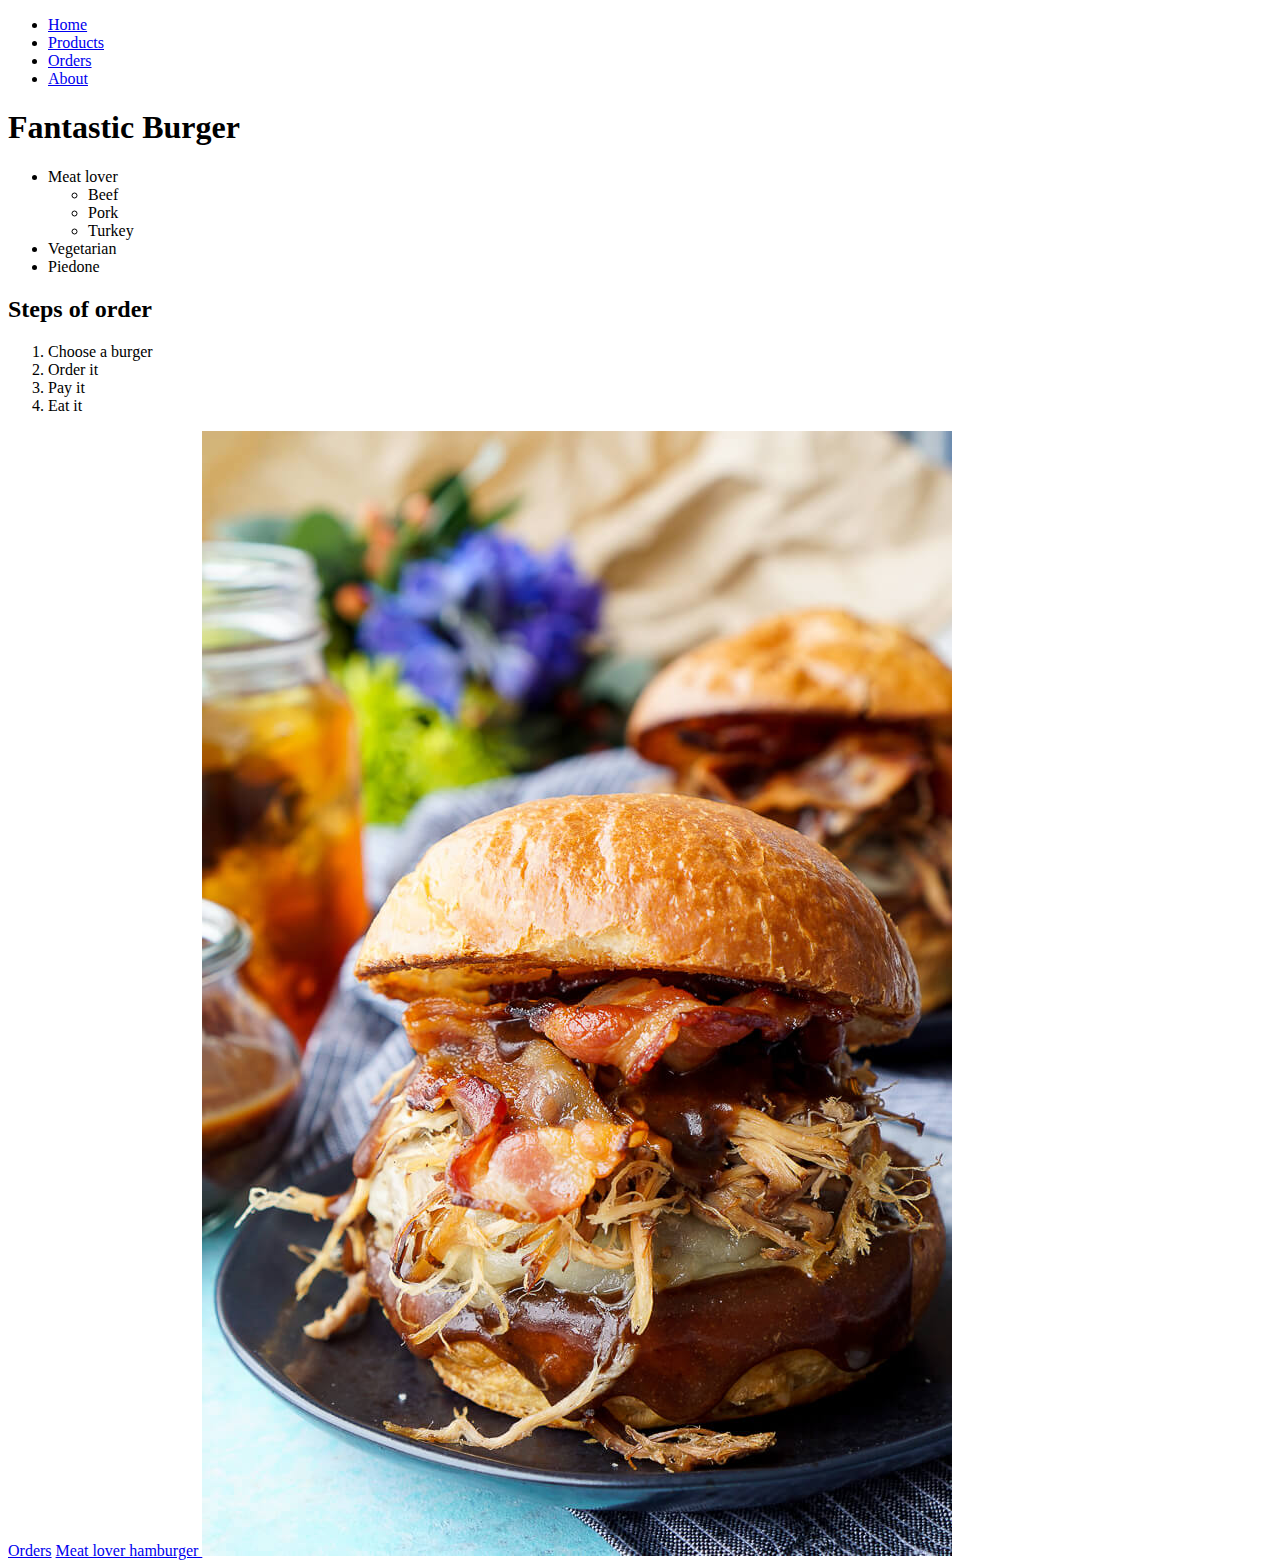
<file: index.html>
<!DOCTYPE html>
<html lang="en">
<head>
    <meta charset="UTF-8">
    <meta name="viewport" content="width=device-width, initial-scale=1.0">
    <title>Egy szuper oldal</title>
</head>
<body>
    <ul>
        <li>
            <a href="/">Home</a>
        </li>
        <li>
            <a href="/pages/products.html">Products</a>
        </li>
        <li>
            <a href="/pages/orders.html">Orders</a>
        </li>
        <li>
            <a href="/about.html">About</a>
        </li>
    </ul>
    <h1>Fantastic Burger</h1>
    <ul>
        <li>Meat lover
            <ul>
                <li>Beef</li>
                <li>Pork</li>
                <li>Turkey</li>
            </ul>
        </li>
        <li>Vegetarian</li>
        <li>Piedone</li>
    </ul>

    <h2>Steps of order</h2>
    <ol>
        <li>Choose a burger</li>
        <li>Order it</li>
        <li>Pay it</li>
        <li>Eat it</li>
    </ol>
    <a href="pages/orders.html">Orders</a>
    <a target="blank" href="https://www.sugarandsoul.co/meat-lovers-cheeseburger-recipe/">Meat lover hamburger
        <img src="img/meatlover.jpg" alt="Meat lover">
    </a>
</body>
</html>
</file>
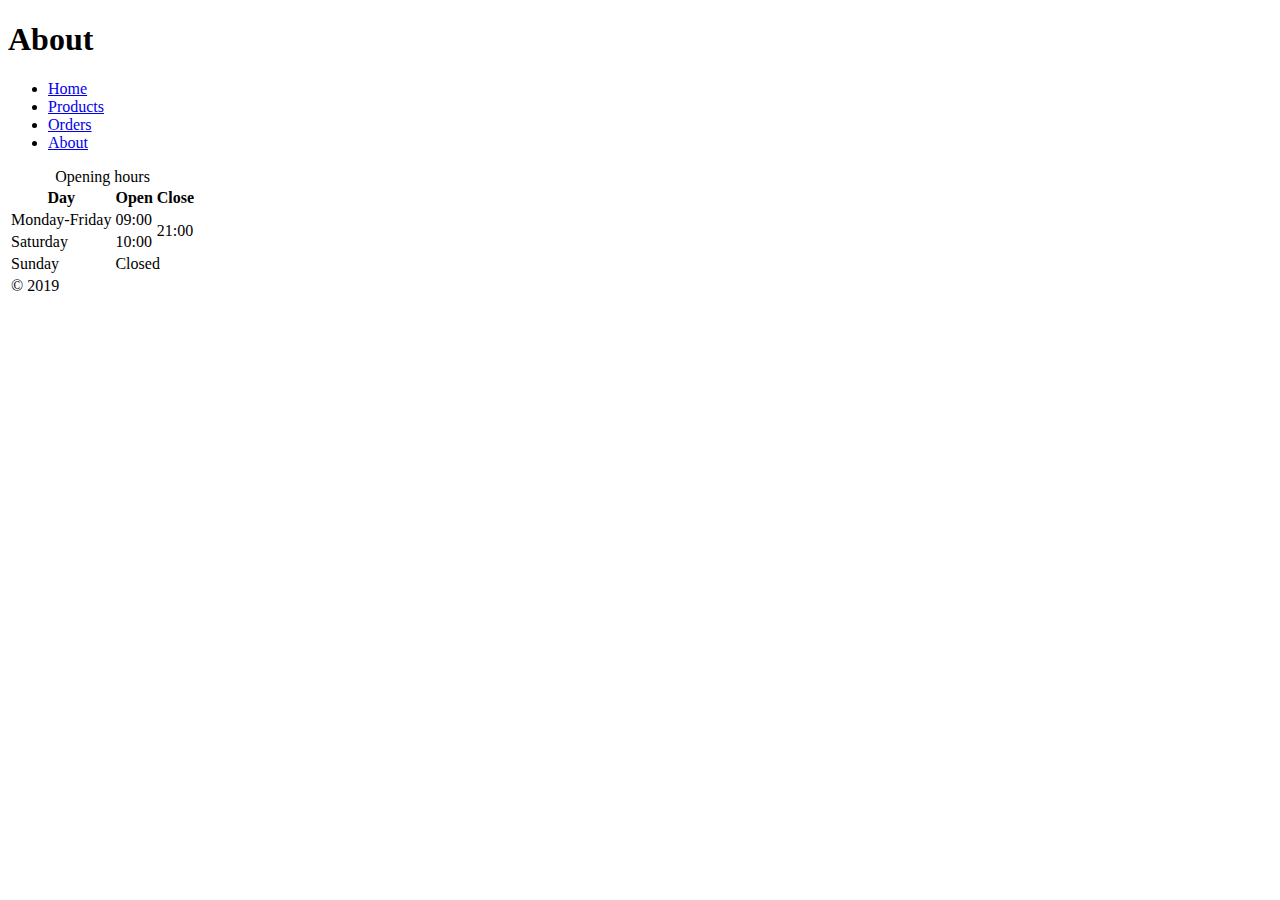
<file: about.html>
<!DOCTYPE html>
<html lang="en">
<head>
    <meta charset="UTF-8">
    <meta name="viewport" content="width=device-width, initial-scale=1.0">
    <title>Document</title>
</head>
<body>
    <h1>About</h1>
    <ul>
        <li>
            <a href="/">Home</a>
        </li>
        <li>
            <a href="/pages/products.html">Products</a>
        </li>
        <li>
            <a href="/pages/orders.html">Orders</a>
        </li>
        <li>
            <a href="/about.html">About</a>
        </li>
    </ul>

    <table>
        <caption>Opening hours</caption>
        <thead>
            <tr>
                <th>Day</th>
                <th>Open</th>
                <th>Close</th>
            </tr>
        </thead>
        <tbody>
            <tr>
                <td>Monday-Friday</td>
                <td>09:00</td>
                <td rowspan="2">21:00</td>
            </tr>
            <tr>
                <td>Saturday</td>
                <td>10:00</td>
            </tr>
            <tr>
                <td>Sunday</td>
                <td colspan="2">Closed</td>

            </tr>
        </tbody>
        <tfoot>
            <tr>
                <td colspan="3">
                    &copy; 2019
                </td>
            </tr>
        </tfoot>
    </table>
</body>
</html>
</file>
